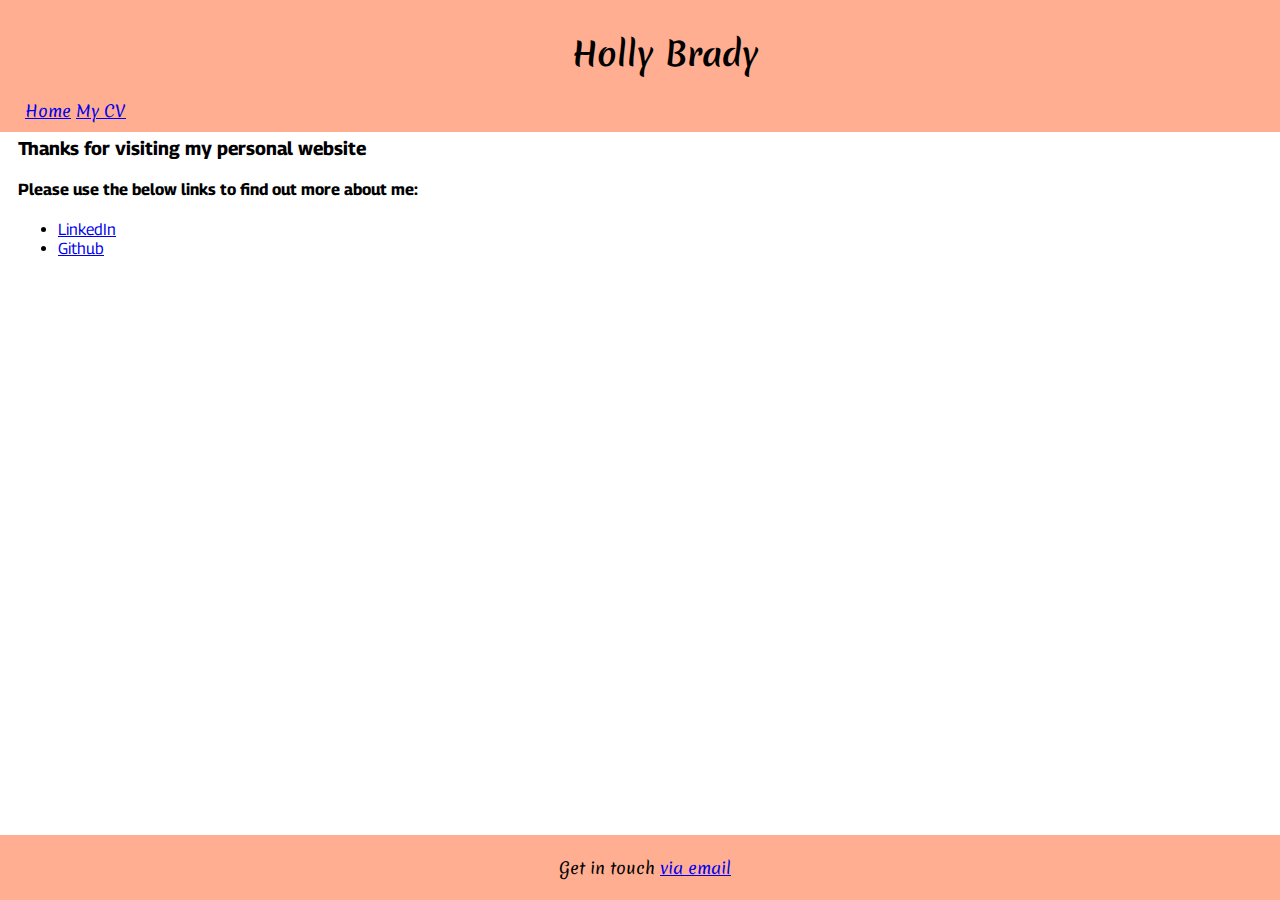
<file: index.html>
<!DOCTYPE html>
<html lang="en">
<head>
    <meta charset="UTF-8">
    <meta http-equiv="X-UA-Compatible" content="IE=edge">
    <meta name="viewport" content="width=device-width, initial-scale=1.0">
    <link rel="stylesheet" href="style.css">
    <link rel="preconnect" href="https://fonts.googleapis.com">
    <link rel="preconnect" href="https://fonts.gstatic.com" crossorigin>
    <link href="https://fonts.googleapis.com/css2?family=Georama:wght@300&family=Merienda:wght@400;700&display=swap" rel="stylesheet">

    <title>Holly Brady</title>
    <header class="header">
        <h1 style="text-align: center;">Holly Brady</h1>
        <div>
            <a href="index.html">Home</a>
            <a href="cv.html">My CV</a>
        </div>
    </header>
</head>
<body>

    <h3>Thanks for visiting my personal website</h3>
    <h4>Please use the below links to find out more about me:</h4>
    <p>
        <ul>
            <li>
                <a href="https://www.linkedin.com/in/hollyhbrady/">LinkedIn</a>
            </li>
            <li>
                <a href="https://github.com/hollyhbrady">Github</a>
            </li>
        </ul>
    </p>
</body>
<footer class="footer">
    <p>
        Get in touch <a href="mailto:hollyhbrady@gmail.com?subject=Email from your website">via email</a>
    </p>
</footer>
</html>
</file>
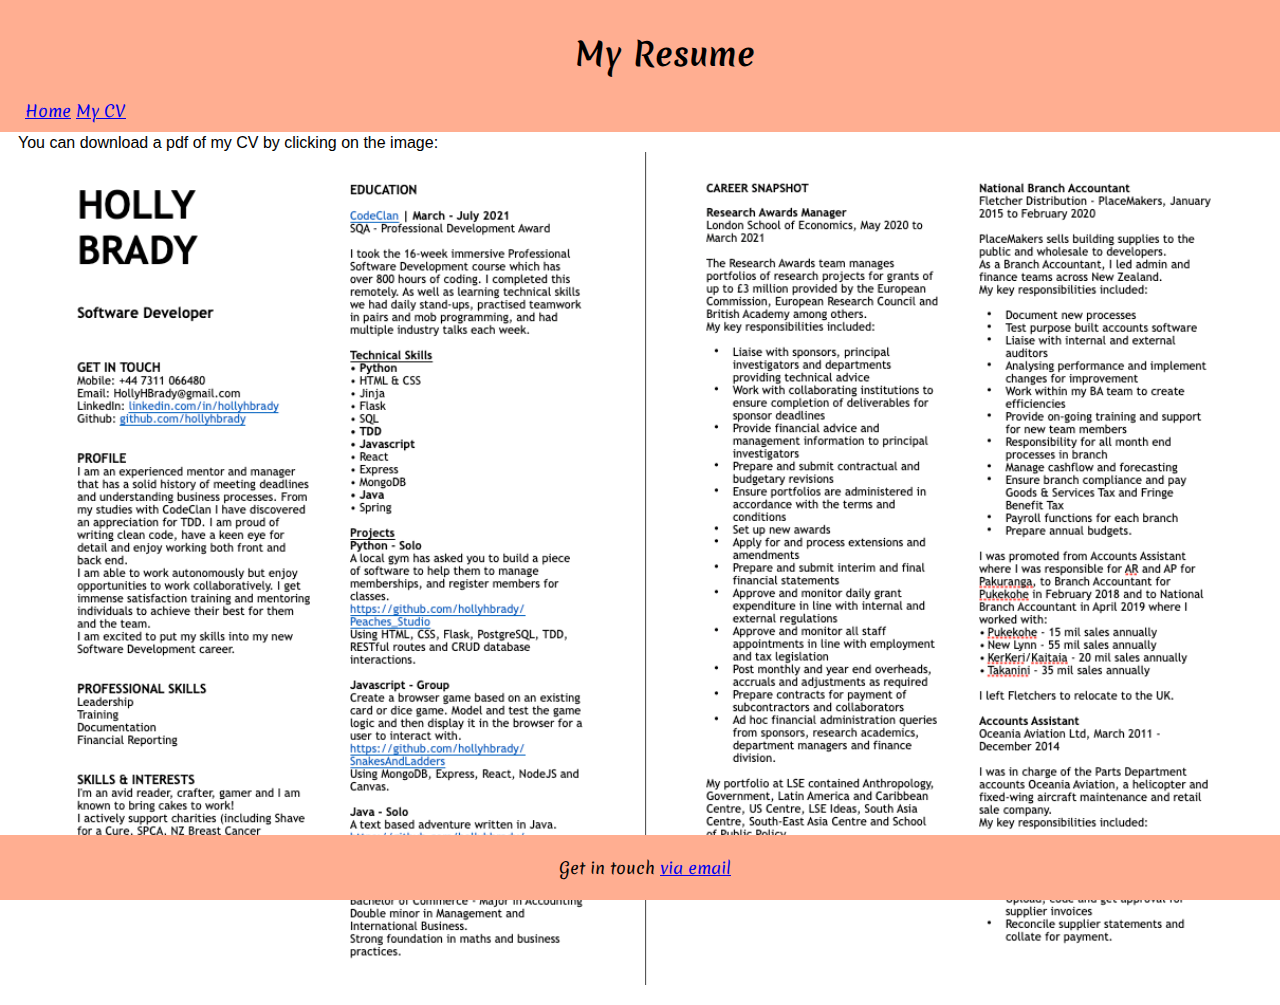
<file: cv.html>
<!DOCTYPE html>
<html lang="en">
<head>
    <meta charset="UTF-8">
    <meta http-equiv="X-UA-Compatible" content="IE=edge">
    <meta name="viewport" content="width=device-width, initial-scale=1.0">
    <link rel="stylesheet" href="style.css">
    <link rel="preconnect" href="https://fonts.googleapis.com">
    <link rel="preconnect" href="https://fonts.gstatic.com" crossorigin>
    <link href="https://fonts.googleapis.com/css2?family=Merienda:wght@400;700&display=swap" rel="stylesheet">
    <title>Holly Brady CV</title>
    <header class="header">
        <h1 style="text-align: center;">My Resume</h1>
        <div>
            <a href="index.html">Home</a>
            <a href="cv.html">My CV</a>
        </div>
    </header>
</head>
<body>
    <p>
        You can download a pdf of my CV by clicking on the image:
        <br>
        <a href="/files/Holly_Brady_CV.pdf" download="Holly Brady CV">
            <img style="width: -webkit-fill-available;" src="/images/cv_20210802.png" alt="Holly Brady CV">
          </a>
    </p>
</body>
<footer class="footer">
    <p>
        Get in touch <a href="mailto:hollyhbrady@gmail.com?subject=Email from your website">via email</a>
    </p>
</footer>
</html>
</file>
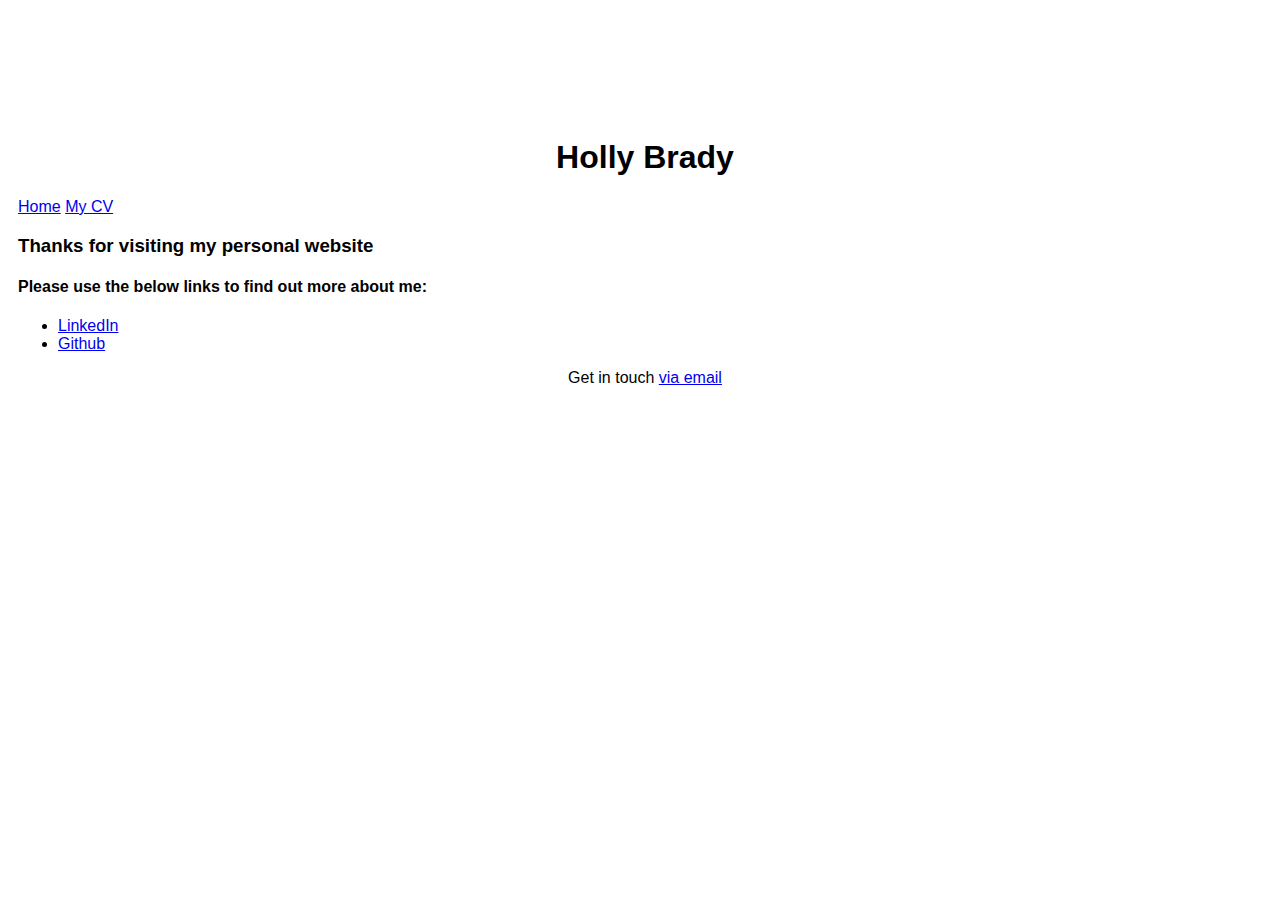
<file: home.html>
<!DOCTYPE html>
<html lang="en">
<head>
    <meta charset="UTF-8">
    <meta http-equiv="X-UA-Compatible" content="IE=edge">
    <meta name="viewport" content="width=device-width, initial-scale=1.0">
    <link rel="stylesheet" href="style.css">
    <link rel="preconnect" href="https://fonts.googleapis.com">
    <link rel="preconnect" href="https://fonts.gstatic.com" crossorigin>
    <link href="https://fonts.googleapis.com/css2?family=Merienda:wght@400;700&display=swap" rel="stylesheet">

    <title>Holly Brady</title>
    <header>
        <h1 style="text-align: center;">Holly Brady</h1>
        <div>
            <a href="home.html">Home</a>
            <a href="cv.html">My CV</a>
        </div>
    </header>
</head>
<body>

    <h3>Thanks for visiting my personal website</h3>
    <h4>Please use the below links to find out more about me:</h4>
    <p>
        <ul>
            <li>
                <a href="https://www.linkedin.com/in/hollyhbrady/">LinkedIn</a>
            </li>
            <li>
                <a href="https://github.com/hollyhbrady">Github</a>
            </li>
        </ul>
    </p>
</body>
<footer>
    <p style="text-align: center;" style="margin-bottom: 0;">
        Get in touch <a href="mailto:hollyhbrady@gmail.com?subject=Email from your website">via email</a>
    </p>
</footer>
</html>
</file>
<file: style.css>
.header {
    padding: 10px 25px;
    position: fixed;
    top: 0%;
    left: 0%;
    width: 100%;
    background-color:rgb(255, 174, 145);
    color: black;
    font-family: 'Merienda', cursive;
}

body {
    padding-top: 110px;
    padding-left: 10px;
    /* padding-bottom: 50px; */
    font-family: 'Georama', sans-serif;
}

.footer {
    padding: 5px;
    position: fixed;
    left: 0;
    bottom: 0;
    width: 100%;
    background-color:rgb(255, 174, 145);
    color: black;
    text-align: center;
    font-family: 'Merienda', cursive;
}
</file>
